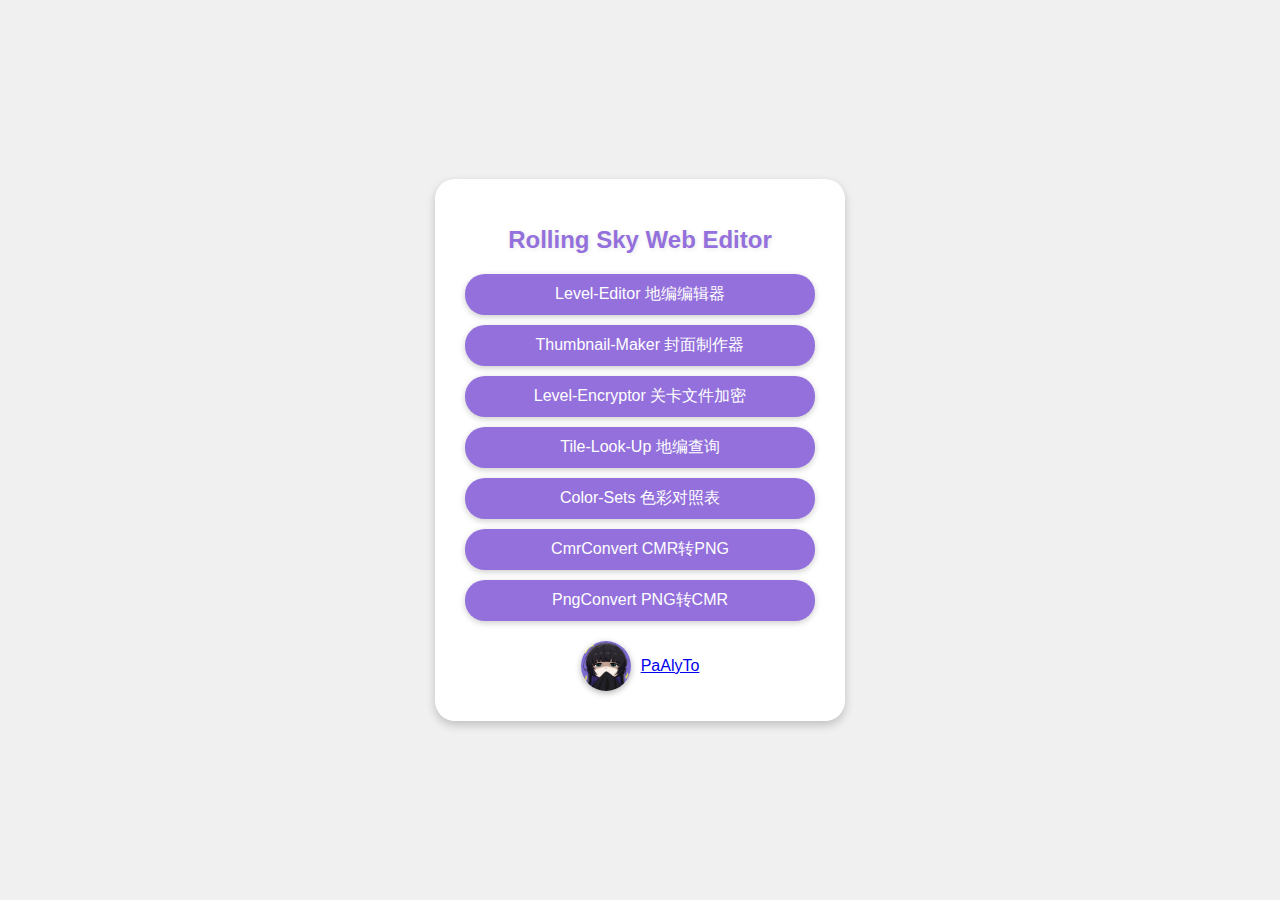
<file: index.html>
<!DOCTYPE html>
<html lang="en">
<head>
    <meta charset="UTF-8">
    <meta name="viewport" content="width=device-width, initial-scale=1.0">
    <link rel="icon" type="image/png" href="assets/images/PaALYTO.jpg">
    <title>Rolling Sky Web Ediroe</title>
    <style>
        /* General styles */
        body {
            margin: 0;
            padding: 0;
            font-family: 'Segoe UI', Arial, sans-serif;
            background-color: #f0f0f0; /* 背景设置为淡灰色 */
            display: flex;
            justify-content: center;
            align-items: center;
            height: 100vh;
            color: #333;
        }

        #container {
            background-color: #fff; /* 容器为白色 */
            border-radius: 20px;
            padding: 30px;
            width: 350px;
            box-shadow: 0 4px 10px rgba(0, 0, 0, 0.2);
            text-align: center;
        }

        h1 {
            margin-bottom: 20px;
            font-size: 24px;
            color: #9370DB;
            text-shadow: 1px 1px 5px rgba(0, 0, 0, 0.1);
        }

        button {
            display: block;
            width: 100%;
            background-color: #9370DB;
            color: #fff;
            border: none;
            border-radius: 20px;
            padding: 10px 20px;
            margin: 10px 0;
            font-size: 16px;
            cursor: pointer;
            transition: all 0.3s ease;
            box-shadow: 0 2px 6px rgba(0, 0, 0, 0.2);
        }

        button:hover {
            background-color: #B9D3EE;
            color: #333;
            transform: scale(1.05);
        }

        button:active {
            background-color: #a6cce0;
        }

        .avatar {
            margin-top: 20px;
            display: flex;
            align-items: center;
            justify-content: center;
        }

        .avatar img {
            width: 50px;
            height: 50px;
            border-radius: 50%;
            margin-right: 10px;
            box-shadow: 0 2px 6px rgba(0, 0, 0, 0.3);
        }

        .avatar span {
            color: #333;
            font-size: 14px;
            text-shadow: 1px 1px 3px rgba(255, 255, 255, 0.8);
        }
    </style>
</head>
<body>
    <div id="container">
        <h1>Rolling Sky Web Editor</h1>


        <button onclick="window.open('assets/webeditor/rolling-sky/level-editor/index.html', '_blank');">Level-Editor 地编编辑器</button>
        <button onclick="window.open('assets/webeditor/rolling-sky/thumbnail-maker/index.html', '_blank');">Thumbnail-Maker 封面制作器</button>
        <button onclick="window.open('assets/webeditor/rolling-sky/level-encryptor-sqdl', '_blank');">Level-Encryptor 关卡文件加密</button>
        <button onclick="window.open('assets/webeditor/rolling-sky/tile-lookup/index.html', '_blank');">Tile-Look-Up 地编查询</button>
        <button onclick="window.open('assets/webeditor/rolling-sky/colorsets/index.html', '_blank');">Color-Sets 色彩对照表</button>
        <button onclick="window.open('assets/webeditor/rolling-sky/CmrConvert/index.html', '_blank');">CmrConvert CMR转PNG</button>
        <button onclick="window.open('assets/webeditor/rolling-sky/PngConvert/index.html', '_blank');">PngConvert PNG转CMR</button>



        <div class="avatar">
            <img src="assets/images/PaALYTO.jpg" alt="用户头像" >
            <a href="https://github.com/Tomori-1221">PaAlyTo</a>
        </div>
    </div>
</body>
</html>
</file>
